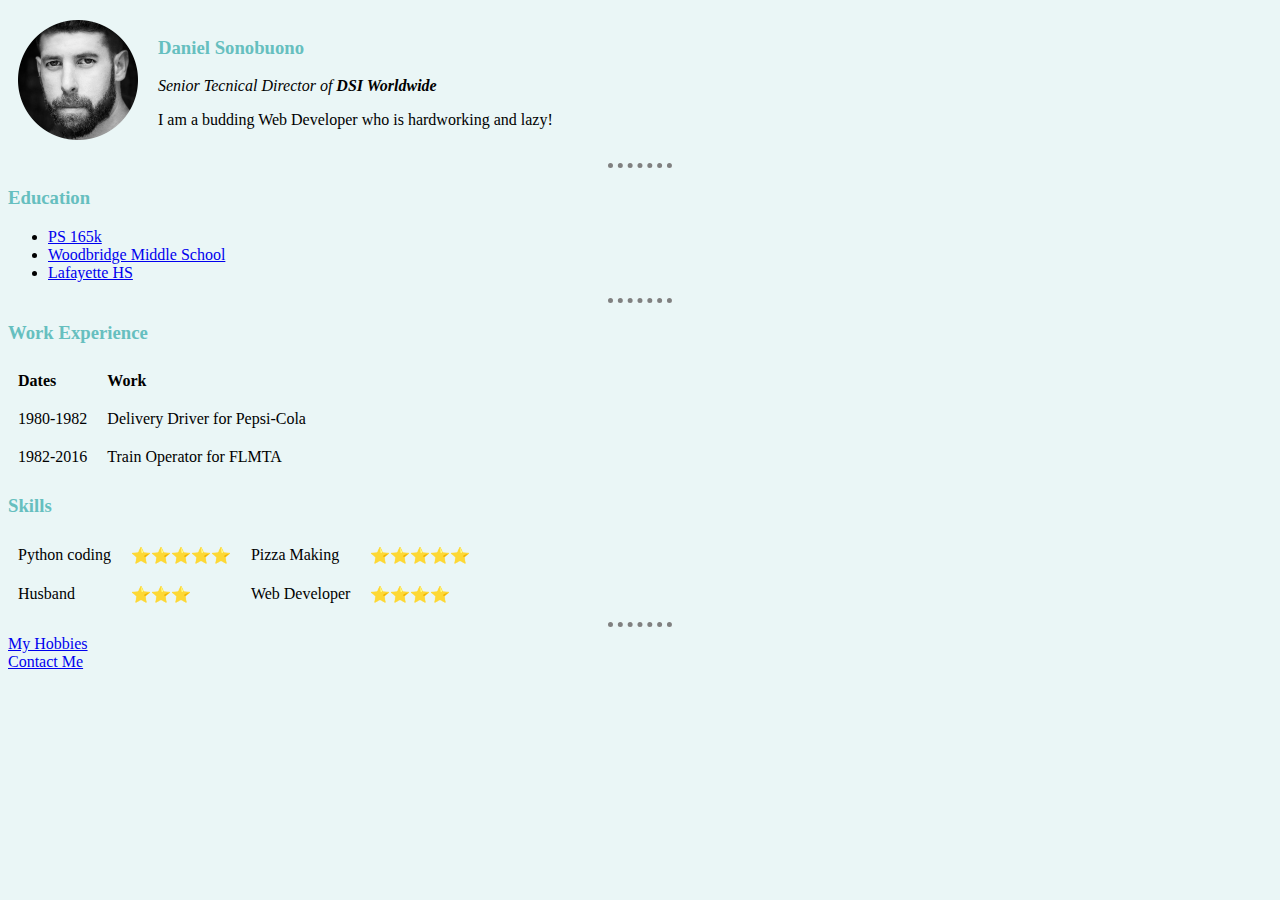
<file: index.html>
<!DOCTYPE html>
<html lang="en" dir="ltr">

<head>
  <meta charset="utf-8">
  <title>Danny's Personal Site</title>
  <link rel="stylesheet" href="css/styles.css">

</head>

<body>

  <table>
    <td><img src="images\dsobobuono-modified.png" alt="My profile pic" </td>
    <td>
      <h3>Daniel Sonobuono</h3>
      <p><em>Senior Tecnical Director of <strong>DSI Worldwide</strong></em></p>
      <p>I am a budding Web Developer who is hardworking and lazy!</p>
    </td>
  </table>

  <hr>
  <h3>Education</h3>
  <ul>
    <li><a href="http://ps165k.org/">PS 165k</a></li>
    <li><a href="https://www.woodbridge.k12.nj.us/o/wms">Woodbridge Middle School</a></li>
    <li><a href="http://www.inths.org/" target="_blank">Lafayette HS</a></li>
  </ul>
  <hr>
  <h3>Work Experience</h3>
  <table border="0" cellspacing=1>
    <thead>
      <tr>
        <th>Dates</th>
        <th>Work</th>
      </tr>
    </thead>
    <tr>
      <td>1980-1982</td>
      <td>Delivery Driver for Pepsi-Cola</td>
    </tr>
    <tr>
      <td>1982-2016</td>
      <td>Train Operator for FLMTA</td>
    </tr>
  </table>
  <h3>Skills</h3>
  <table cellspacing=4>
    <tr>
      <td>Python coding</td>
      <td>⭐⭐⭐⭐⭐</td>
      <td>Pizza Making</td>
      <td>⭐⭐⭐⭐⭐</td>
    </tr>
    <tr>
      <td>Husband</td>
      <td>⭐⭐⭐ </td>
      <td>Web Developer</td>
      <td>⭐⭐⭐⭐ </td>
    </tr>
  </table>
  <hr>
  <a href="hobbies.html">My Hobbies</a><br>
  <a href="contact.html">Contact Me</a>
</body>

</html>
</file>
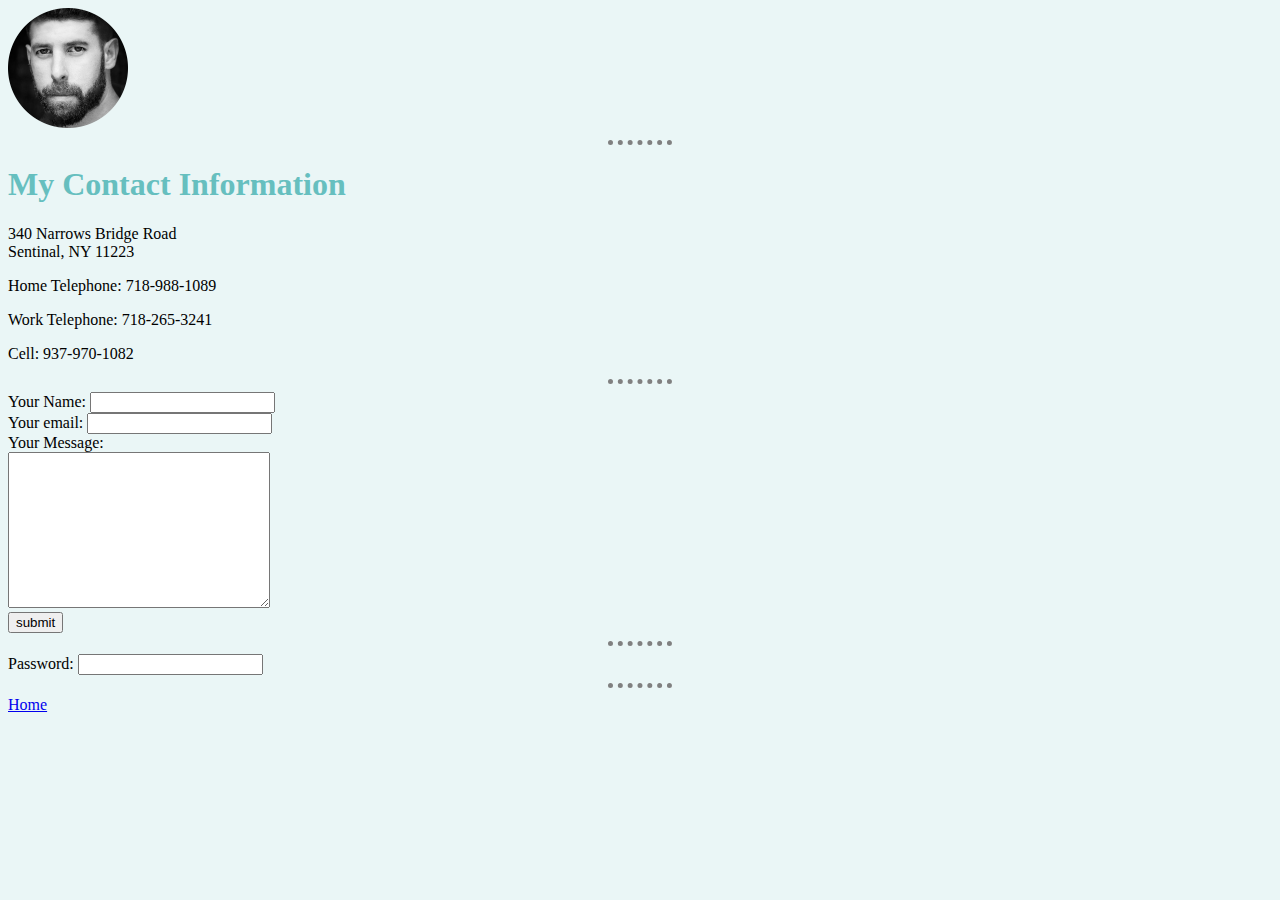
<file: contact.html>
<!DOCTYPE html>
<html lang="en" dir="ltr">

<head>
  <meta charset="utf-8">
  <title>Contact us</title>
  <link rel="stylesheet" href="css/styles.css">
</head>

<body>
  <img src="images\dsobobuono-modified.png" alt="My profile pic"/>
  <hr>
  <h1>My Contact Information</h1>
  <p>340 Narrows Bridge Road<br>
    Sentinal, NY 11223</p>
  <p>Home Telephone: 718-988-1089</p>
  <p>Work Telephone: 718-265-3241</p>
  <p>Cell: 937-970-1082</p>
  <hr>
  <form action="mailto:dsonobuono@gmail.com" method="post" enctype="text/plain">
    <label>Your Name:</label>
    <input type="text" name="yourName" value=""><br>
    <label>Your email:</label>
    <input type="email" name="yourEmail" value=""><br>
    <label>Your Message:</label><br>
    <textarea name="yourMessage" rows="10" cols="30"></textarea><br>
    <input type="submit" name="" value="submit"><br>
    </form>
    <hr>
    <label>Password:</label>
    <input type="password" name="" value=""><br>



  <hr>
  <a href="index.html">Home</a>
</body>

</html>
</file>
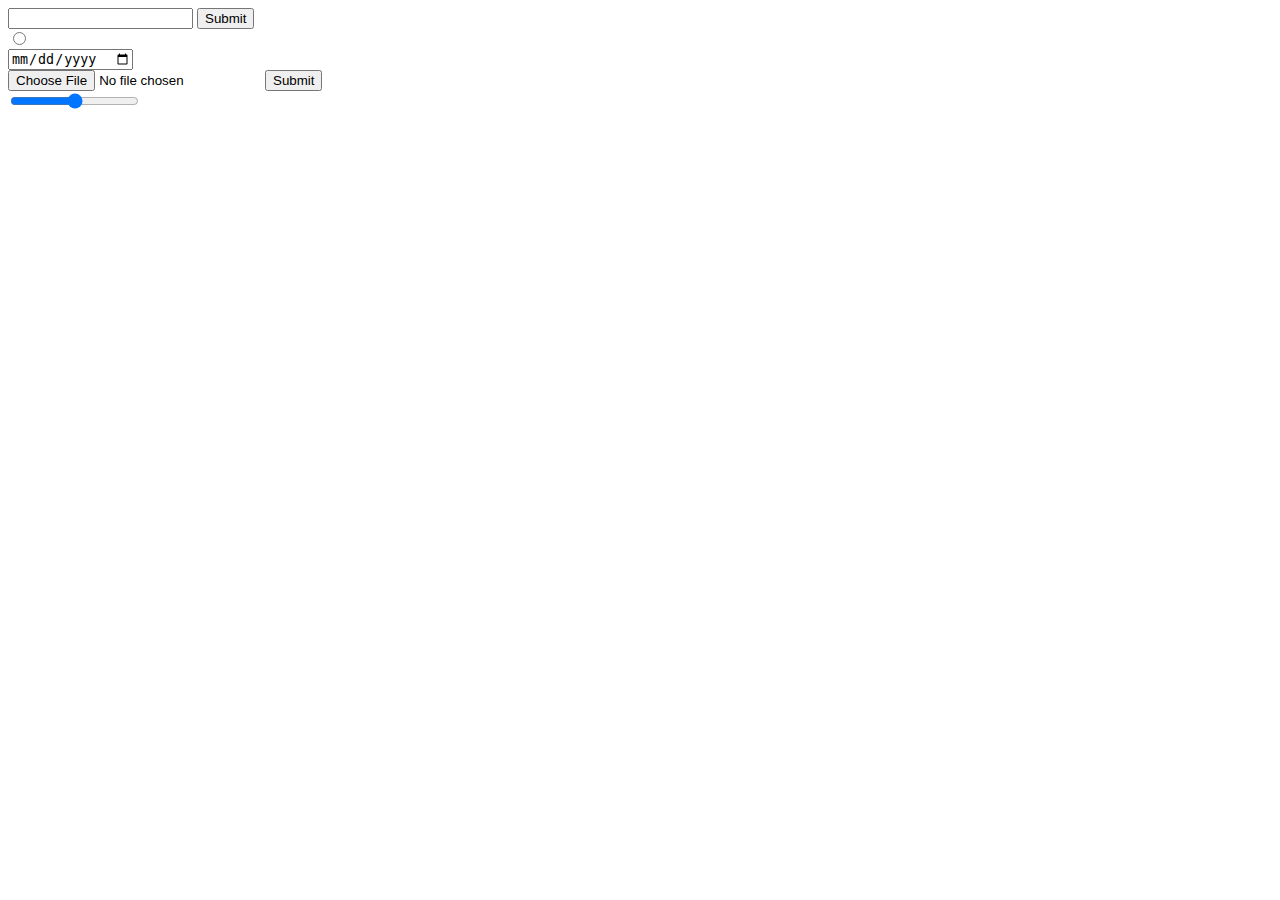
<file: formStuff.html>
<!DOCTYPE html>
<html lang="en" dir="ltr">

<head>
  <meta charset="utf-8">
  <title></title>
</head>

<body>
  <form>
    <input type="text" name="" value="">
    <input type="submit" name="" value="Submit"><br>
    <input type="radio" name="" value=""><br>
    <input type="date" name="" value=""><br>
    <input type="file" name="" value="Choose file">
    <input type="submit" name="" value="Submit"><br>
    <input type="range" name="" value="">
  </form>
</body>

</html>
</file>
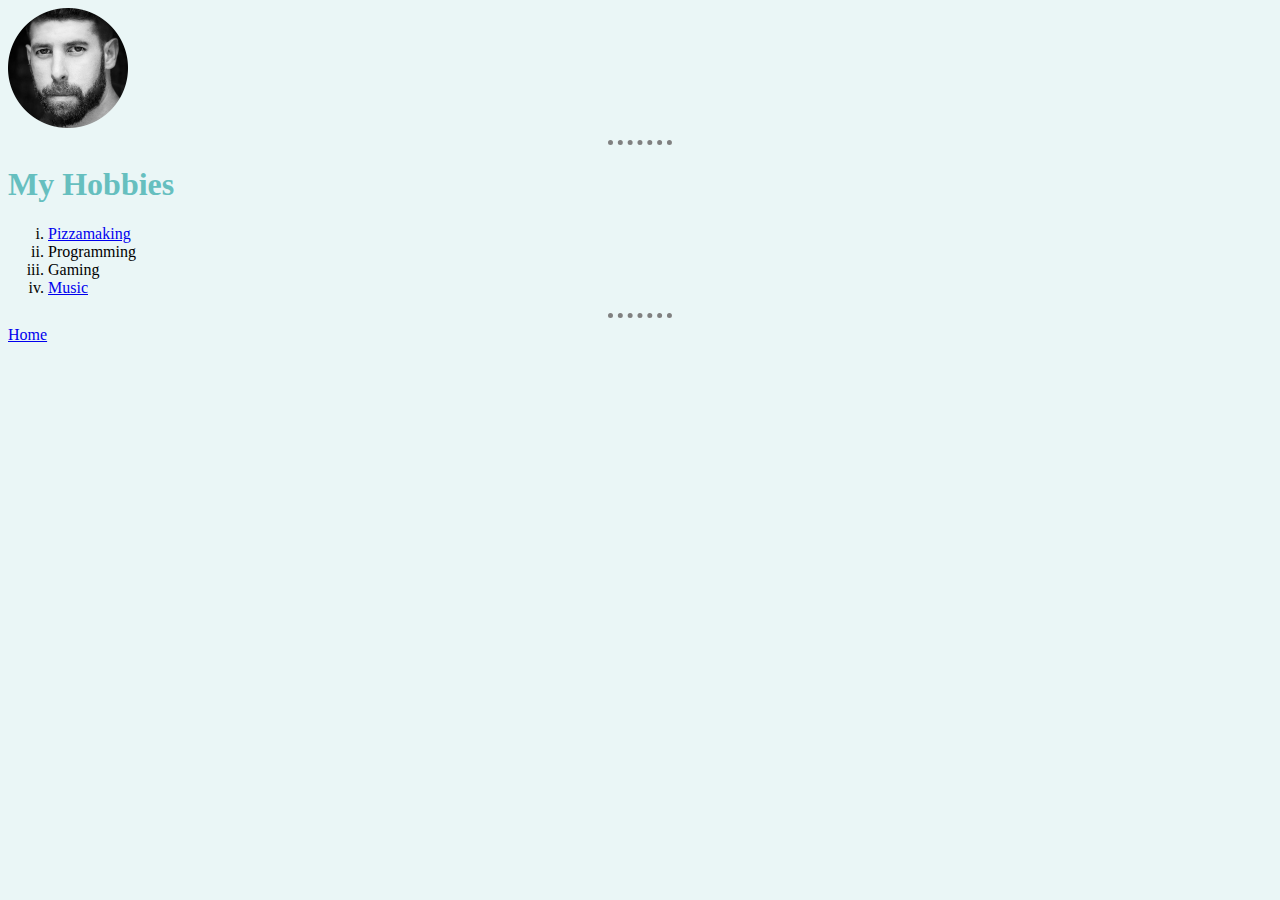
<file: hobbies.html>
<!DOCTYPE html>
<html lang="en" dir="ltr">

<head>
  <meta charset="utf-8">
  <title>My Hobbies</title>
    <link rel="stylesheet" href="css/styles.css">
</head>

<body>
  <img src="images\dsobobuono-modified.png" alt="My profile pic"/>
  <hr>
  <h1>My Hobbies</h1>
  <ol type="i">
    <!-- You can delete (type="i"). Thats just for Roman Numeral ORdered Lists -->
    <li><a href="https://pizzamaking.com">Pizzamaking</a></li>
    <li>Programming</li>
    <li>Gaming</li>
    <li><a href="https://www.youtube.com/watch?v=dQw4w9WgXcQ">Music</a></li>
  </ol>
  <hr>
<a href="index.html">Home</a>
</body>

</html>
</file>
<file: css/styles.css>
body {
  background-color: #EAF6F6;
  }
hr {
  border-style: none;
  border-top: dotted;
  border-width: 5px;
  width: 5%;
}
img {
  height: 120px;
}
h3{
  color: #66BFBF;
}
h1 {
  color: #66BFBF;
}

table {
  border-collapse: collapse;
}
th, td {
  padding: 10px;
  text-align: left;
}
</file>
